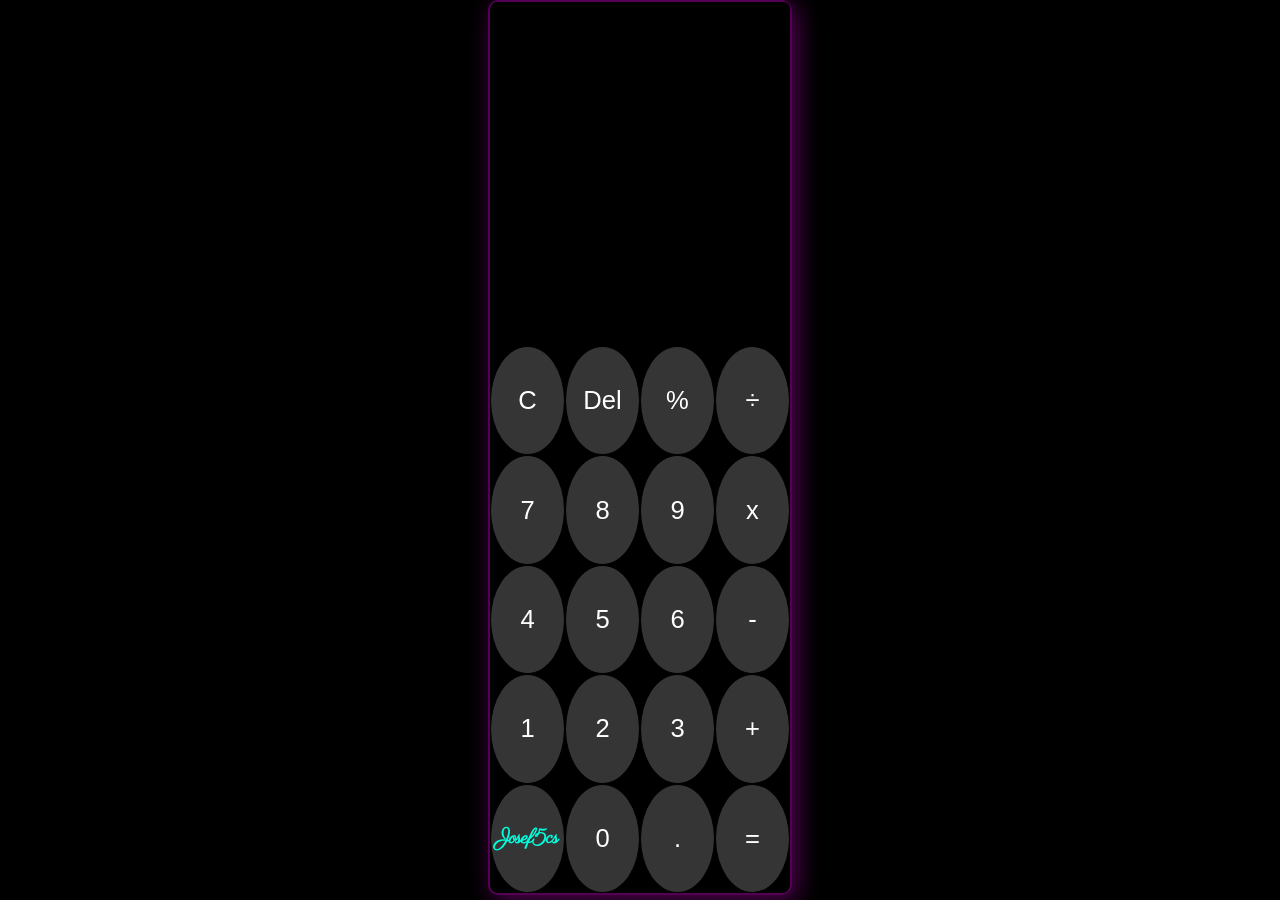
<file: index.html>
<!DOCTYPE html>
<html lang="pt-br">
    <head>
        <meta charset="UTF-8">
        <meta name="viewport" content="width=device-width, initial-scale=1.0">
        <title>Calculadora José Raimundo</title>
        <link rel="stylesheet" href="index.css">
    </head>
    <body>
        <main id="corpo">
            <section id="tela">
                <div id="operacao">
                    <input maxlength="20" disabled id="numero1">
                    <input disabled id="sinal">
                    <input disabled id="numero2">
                </div>      
                <div id="resultado">
                    <input disabled id="resultadoTotal">
                </div>                       
            </section>
            <section id="botoes">
                <button onmouseup="limp1()" onmousedown="limp()" id="limpar">C</button>
                <button onclick="delet()" id="deletar">Del</button>
                <button onclick="porc()" id="porcentagem">%</button>
                <button onclick="divi()" id="divisao">÷</button>
                <button onclick="digitar7()" id="sete">7</button>
                <button onclick="digitar8()" id="oito">8</button>
                <button onclick="digitar9()" id="nove">9</button>
                <button onclick="mult()" id="multiplicacao">x</button>
                <button onclick="digitar4()" id="quatro">4</button>
                <button onclick="digitar5()" id="cinco">5</button>
                <button onclick="digitar6()" id="seis">6</button>
                <button onclick="sub()" id="subtracao">-</button>
                <button onclick="digitar1()" id="um">1</button>
                <button onclick="digitar2()" id="dois">2</button>
                <button onclick="digitar3()" id="tres">3</button>
                <button onclick="add()" id="adicao">+</button>
                <button id="assign">Josef5cs</button>
                <button onclick="digitar0()" id="zero">0</button>
                <button onclick="pontO()" id="ponto">.</button>
                <button onclick="iguaL()" id="igual">=</button>
            </section>
        </main>        
        <script src="index.js"></script>
    </body>
</html>
</file>
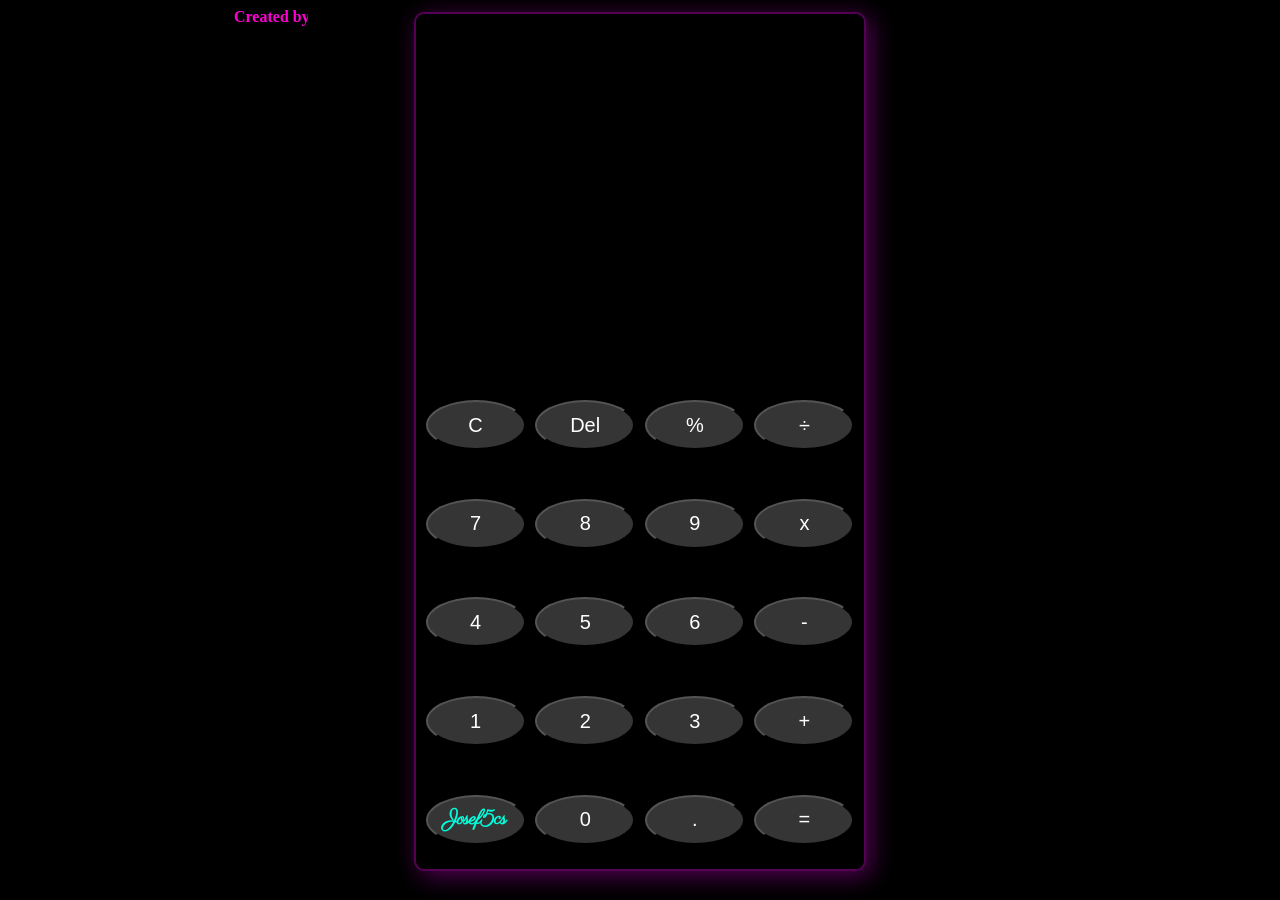
<file: calculadora.html>
<!DOCTYPE html>
<html lang="pt-br">
    <head>
        <meta charset="UTF-8">
        <meta name="viewport" content="width=device-width, initial-scale=1.0">
        <title>Calculadora José Raimundo</title>
        <link rel="stylesheet" href="calculadora.css">
    </head>
    <body>
        <marquee id="assinatura">Created by José Raimundo Pereira Junior(josef5cs)</marquee>
        <main id="corpo">
            <section id="tela">
                <div id="operacao">
                    <input maxlength="20" disabled id="numero1">
                    <input disabled id="sinal">
                    <input disabled id="numero2">
                </div>      
                <div id="resultado">
                    <input disabled id="resultadoTotal">
                </div>                       
            </section>
            <section id="botoes">
                <button onclick="limp()" id="limpar">C</button>
                <button onclick="delet()" id="deletar">Del</button>
                <button onclick="porc()" id="porcentagem">%</button>
                <button onclick="divi()" id="divisao">÷</button>
                <button onclick="digitar7()" id="sete">7</button>
                <button onclick="digitar8()" id="oito">8</button>
                <button onclick="digitar9()" id="nove">9</button>
                <button onclick="mult()" id="multiplicacao">x</button>
                <button onclick="digitar4()" id="quatro">4</button>
                <button onclick="digitar5()" id="cinco">5</button>
                <button onclick="digitar6()" id="seis">6</button>
                <button onclick="sub()" id="subtracao">-</button>
                <button onclick="digitar1()" id="um">1</button>
                <button onclick="digitar2()" id="dois">2</button>
                <button onclick="digitar3()" id="tres">3</button>
                <button onclick="add()" id="adicao">+</button>
                <button id="assign">Josef5cs</button>
                <button onclick="digitar0()" id="zero">0</button>
                <button onclick="pontO()" id="ponto">.</button>
                <button onclick="iguaL()" id="igual">=</button>
            </section>
        </main>        
        <script src="calculadora.js"></script>
    </body>
</html>
</file>
<file: index.css>
@import url('https://fonts.googleapis.com/css2?family=Black+Ops+One&display=swap');
@import url('https://fonts.googleapis.com/css2?family=Parisienne&display=swap');

body{
    margin: 0;
    padding: 0;
    background: black;
    color:rgb(255, 0, 212);
}

main{
    border: 2px solid rgb(85, 0, 85);
    border-radius: 10px;
    width: 100%;
    max-width: 300px;
    height: 99dvh;
    margin: auto auto;
    box-shadow: 5px 5px 25px rgb(85, 0, 85);
    display: flex;
    justify-content: space-evenly;
    align-items: center;
    flex-flow: column nowrap;
}
#tela{
    display: flex;
    justify-content: center;
    align-items: center;
    flex-flow: column nowrap;
    width: 99%;
    height: 50%;
    border: 1px solid rgb(0, 0, 0);
    border-radius: 5px;
    margin: auto auto;
}


#operacao{
    background: rgb(0, 0, 0);
    width: 98%;
    height: 70%;
    display: flex;
    flex-flow: column nowrap;
    justify-content: center;
    align-items: center;
    border-radius: 5px;
    margin: auto;
    border: 1px solid rgb(0, 0, 0);

}
#numero1{
    text-align:end;
    border: 1px solid rgb(0, 0, 0);
    border-radius: 5px;
    background: black;
    width: 97%;
    height: 30%;
    display: flex;
    justify-content: center;
    align-items: flex-end;
    font-family: "Black Ops One", system-ui;
    font-weight:100;
    font-style: normal;
    font-size: 30px;
    color: rgb(139, 0, 116);
    margin: auto;
}

#numero2{
    text-align:end;
    border: 1px solid rgb(0, 0, 0);
    border-radius: 5px;
    background: black;
    width: 97%;
    height: 30%;
    display: flex;
    justify-content: center;
    align-items: flex-end;
    margin-right: 10px;
    font-family: "Black Ops One", system-ui;
    font-weight:100;
    font-style: normal;
    font-size: 30px;
    color: rgb(139, 0, 116);
    margin: auto auto;
}
#sinal{
    text-align:end;
    border: 1px solid rgb(0, 0, 0);
    border-radius: 5px;
    background: black;
    width: 97%;
    height: 30%;
    margin-right: 10px;
    font-family: "Black Ops One", system-ui;
    font-weight:100;
    font-style: normal;
    font-size: 20px;
    color: rgb(139, 0, 116);
    margin: auto auto;
}
#resultado{
    width: 99%;
    height: 70%;
    display: flex;
    justify-content: center;
    flex-flow: row nowrap;
    align-items: center;
    font-size: 30px;
    border: 1px solid rgb(0, 0, 0);
    border-radius:5px;
}
#resultadoTotal{
    width: 99%;
    height: 90%;
    display: flex;
    justify-content: flex-end;
    align-items: center;
    font-size: 30px;
    background: black;
    border: 1px solid rgb(0, 0, 0);
    text-align: end;
    color: rgb(228, 0, 228);
    font-weight: 900;
}
#botoes{
    width: 100%;
    height: 80%;
    display: flex;
    justify-content: center;
    align-items: center;
    flex-flow: row wrap;
}

button{
    width: 25%;
    height: 20%;
    border: 1px solid black;
    border-radius: 50%;
    background-color: rgb(53, 53, 53);
    color: white;
    font-size: clamp(20px, 2vw, 30px);
    display: flex;
    justify-content: center;
    align-items: center;
    transition: 0.2s;
}
button:active{
    background-color: rgb(17, 17, 17);
    box-shadow: 3px 3px 10px rgb(189, 0, 189);
    color: rgb(202, 0, 202);

}

#assign{
    width: 25%;
    font-style: mono;
    font-family: "Parisienne", cursive;
    font-weight: 900;
    font-style: normal;
    color: rgb(0, 255, 221);
    font-size: clamp(11px, 2vw, 20px);
}
</file>
<file: calculadora.css>
@import url('https://fonts.googleapis.com/css2?family=Black+Ops+One&display=swap');
@import url('https://fonts.googleapis.com/css2?family=Parisienne&display=swap');

body{
    background: black;
    color:rgb(255, 0, 212);
}
#assinatura{
    width: 300px;
    height:20px;
    font-weight: 900;
}
#corpo{
    margin-top:-20px;
}
main{
    border: 2px solid rgb(85, 0, 85);
    border-radius: 10px;
    width: 35dvw;
    height: 95dvh;
    margin: auto auto;
    box-shadow: 5px 5px 25px rgb(85, 0, 85);
    display: flex;
    justify-content: space-evenly;
    align-items: center;
    flex-flow: column nowrap;
}
#tela{
    display: flex;
    justify-content: center;
    align-items: center;
    flex-flow: column nowrap;
    width: 34.8dvw;
    height: 40dvh;
    border: 1px solid rgb(0, 0, 0);
    border-radius: 10px;
    margin: auto auto;
}
#botoes{
    width: 35dvw;
    height: 60dvh;
    display: flex;
    justify-content: space-evenly;
    align-items: center;
    flex-flow: row wrap;
}
#operacao{
    background: rgb(0, 0, 0);
    width: 34.5dvw;
    height: 20dvh;
    display: flex;
    flex-flow: column nowrap;
    justify-content: flex-end;
    align-items: center;
    border-radius: 10px;
    margin: auto auto;
    border: 1px solid rgb(0, 0, 0);

}
#numero1{
    text-align:end;
    border: 1px solid rgb(0, 0, 0);
    background: black;
    width: 33dvw;
    height: 7dvh;
    display: flex;
    justify-content: center;
    align-items: flex-end;
    margin-right: 10px;
    font-family: "Black Ops One", system-ui;
    font-weight:100;
    font-style: normal;
    font-size: 30px;
    color: rgb(139, 0, 116);
    margin: auto auto;
}

#numero2{
    text-align:end;
    border: 1px solid rgb(0, 0, 0);
    background: black;
    width: 33dvw;
    height: 7dvh;
    display: flex;
    justify-content: center;
    align-items: flex-end;
    margin-right: 10px;
    font-family: "Black Ops One", system-ui;
    font-weight:100;
    font-style: normal;
    font-size: 30px;
    color: rgb(139, 0, 116);
    margin: auto auto;
}
#sinal{
    text-align:end;
    border: 1px solid rgb(0, 0, 0);
    background: black;
    width: 33dvw;
    height: 7dvh;
    margin-right: 10px;
    font-family: "Black Ops One", system-ui;
    font-weight:100;
    font-style: normal;
    font-size: 20px;
    color: rgb(139, 0, 116);
    margin: auto auto;
}
#resultado{
    width: 34.5dvw;
    height: 20dvh;
    display: flex;
    justify-content: center;
    flex-flow: row nowrap;
    align-items: center;
    font-size: 30px;
    border: 1px solid rgb(0, 0, 0);
}
#resultadoTotal{
    width: 33dvw;
    height: 10dvh;
    display: flex;
    justify-content: flex-end;
    align-items: center;
    font-size: 30px;
    background: black;
    border: 1px solid rgb(0, 0, 0);
    text-align: end;
    color: rgb(228, 0, 228);
    font-weight: 900;
}

button{
    width: 100px;
    height: 50px;
    border-radius: 50%;
    background-color: rgb(53, 53, 53);
    color: white;
    font-size: 20px;
    display: flex;
    justify-content: center;
    align-items: center;
}

#assign{
    font-style: mono;
    font-family: "Parisienne", cursive;
    font-weight: 900;
    font-style: normal;
    color: rgb(0, 255, 221)
}
</file>
